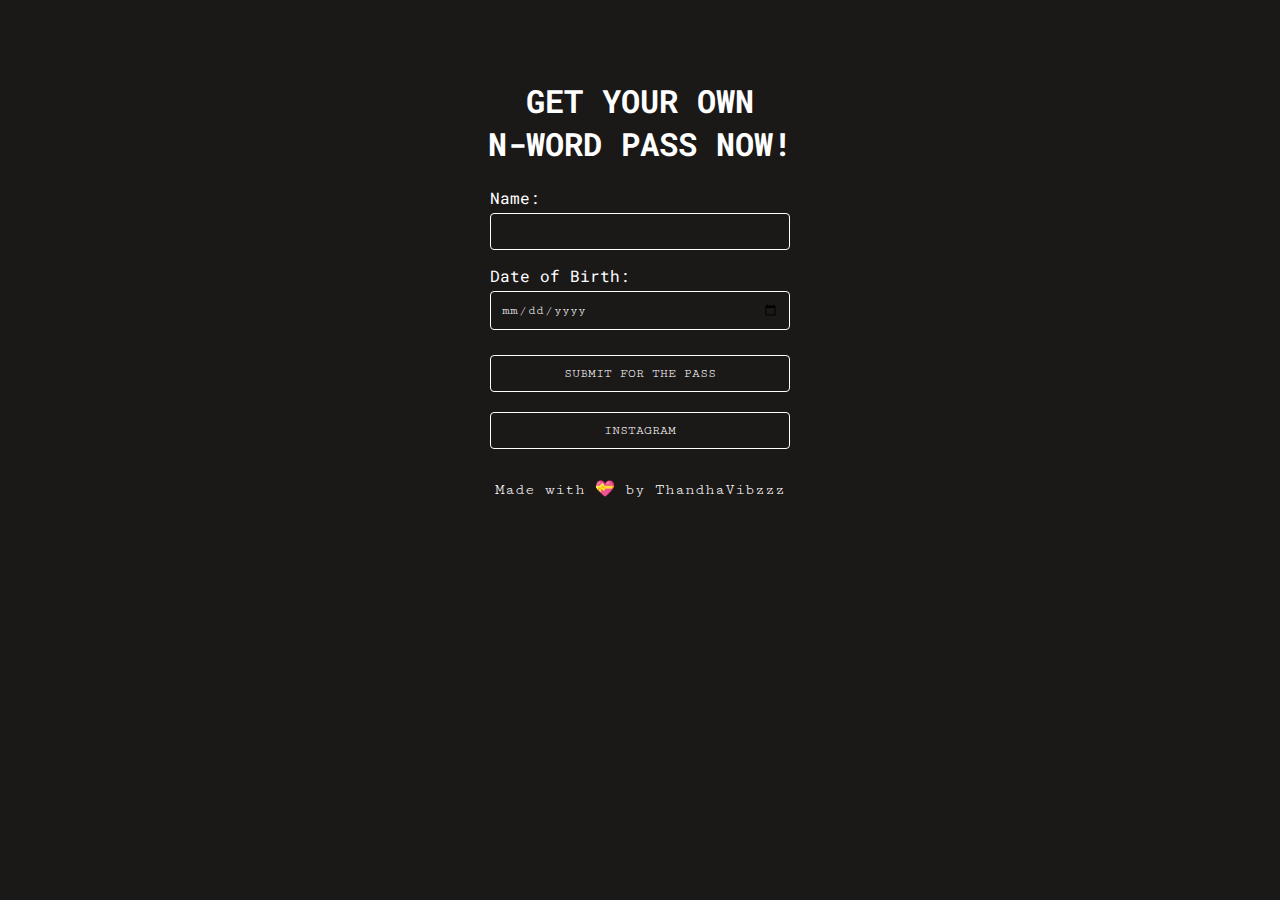
<file: index.html>
<!DOCTYPE html>
<html lang="en">
<head>
    <meta charset="UTF-8">
    <meta name="viewport" content="width=device-width, initial-scale=1.0">
    <title>Form Page</title>
    <link rel="stylesheet" href="styles.css">
    <link rel="preconnect" href="https://fonts.googleapis.com">
    <link rel="preconnect" href="https://fonts.gstatic.com" crossorigin>
    <link href="https://fonts.googleapis.com/css2?family=Roboto+Mono:ital,wght@0,100..700;1,100..700&display=swap" rel="stylesheet">
    <link href="https://fonts.googleapis.com/css2?family=Cutive+Mono&family=Roboto+Mono:ital,wght@0,100..700;1,100..700&display=swap" rel="stylesheet">
</head>
<body>
    <h1>GET YOUR OWN<br>N-WORD PASS NOW!</h1>
    <form id="userForm" action="page2.html" method="get">
        <div class="form-group">
            <label for="name">Name:</label>
            <input type="text" id="name" name="name" required>
        </div>
        <div class="form-group">
            <label for="dob">Date of Birth:</label>
            <input type="date" id="dob" name="dob" required>
        </div>
        <button type="submit">SUBMIT FOR THE PASS</button>
      <button type="button" onclick="window.open('https://www.instagram.com/thandhavibzzz', '_blank')">INSTAGRAM</button>
    </form>
    <p>Made with 💝 by ThandhaVibzzz</p>
    <script src="script.js"></script>
  
</body>
</html>
</file>
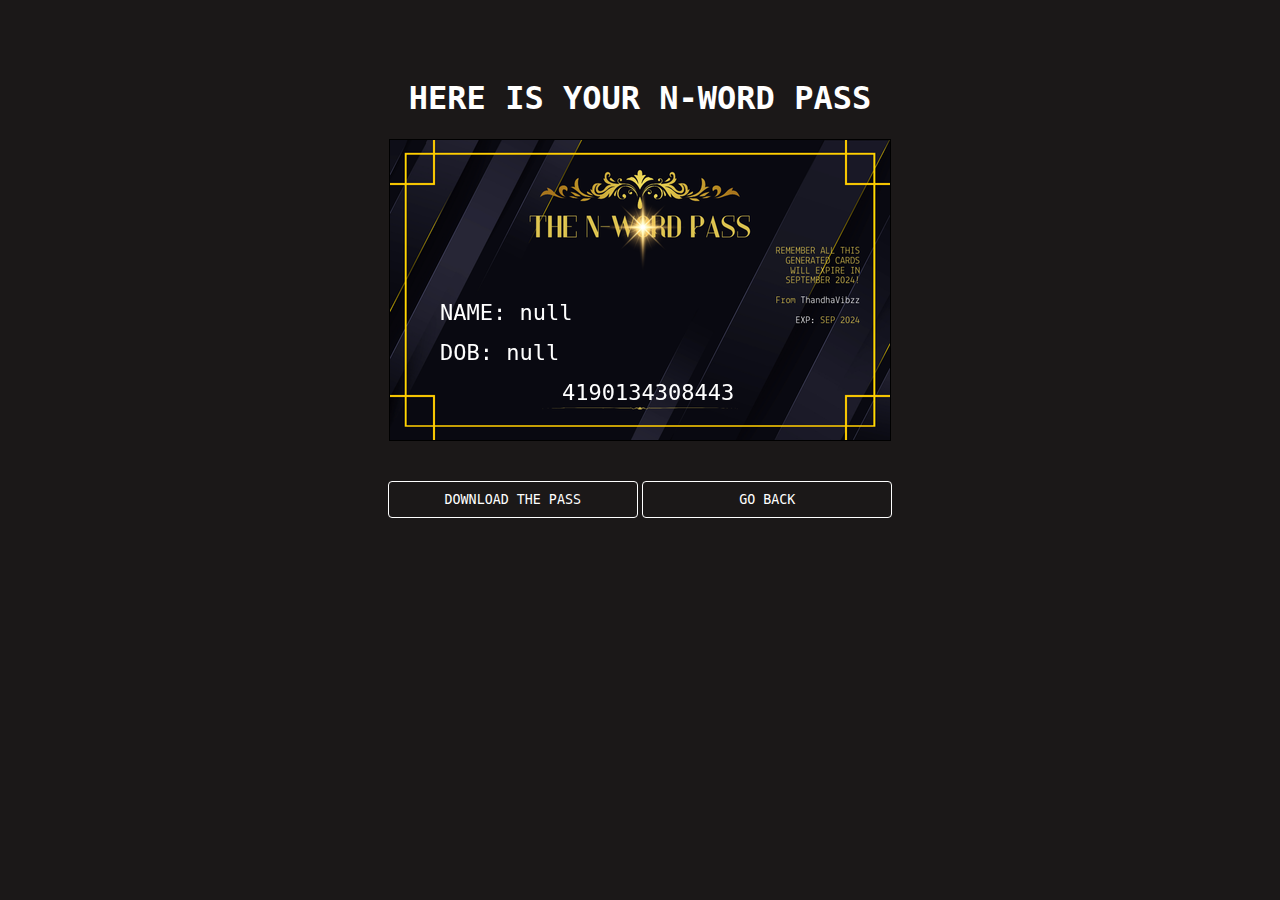
<file: page2.html>
<!DOCTYPE html>
<html lang="en">
<head>
    <meta charset="UTF-8">
    <meta name="viewport" content="width=device-width, initial-scale=1.0">
    <title>Result Page</title>
    <link rel="stylesheet" href="styles.css">
</head>
<body>
    <h1>HERE IS YOUR N-WORD PASS</h1>
    <div id="imageContainer"></div>
    <button class='ah' id="downloadButton">DOWNLOAD THE PASS</button>
    <button class="ah" id="backToIndexButton">GO BACK</button>
    <script src="script.js"></script>
</body>
</html>
</file>
<file: styles.css>
body {
  font-family: Arial, sans-serif;
  text-align: center;
  padding: 50px;
  /**background: linear-gradient(90deg, #454545, #212121, #000000);**/
  background: #1b1818;
}

form {
  margin: 20px auto;
  width: 300px;
}

h1{
  font-family: "Roboto Mono", monospace;
  font-weight: 800;
  color: #fff;
}

p{
  font-family: "Cutive Mono", monospace;
  color: #fff;
}

.form-group {
  margin-bottom: 15px;
  text-align: left;
}

label {
  display: block;
  margin-bottom: 5px;
  color: #fff;
  font-family: "Roboto Mono", monospace;
}

input[type="text"],
input[type="date"] {
  width: 100%;
  padding: 10px;
  box-sizing: border-box;
  border: 1px solid #ffffff;
  color: #fff;
  background-color: transparent;
  font-family: "Cutive Mono", monospace;
  border-radius: 4px;
}

button {
  width: 100%;
  padding: 10px;
  background-color: transparent;
  color: white;
  font-family: "Cutive Mono", monospace;
  border: 1px solid #ffffff;
  border-radius: 4px;
  cursor: pointer;
  transition: 0.5s;
}

button:hover {
  background-color: #ffffff;
  color: #000000;
}

#imageContainer {
  margin: 20px auto;
  width: 500px;
  height: 300px;
  border: 1px solid #000;
  position: relative;
  background: #f0f0f0;
}

#imageContainer img {
  width: 100%;
  height: 100%;
  object-fit: cover;
}

#downloadButton {
  margin-top: 20px;
}

button {
    margin: 10px 0; /* Add horizontal space between buttons */
}

.ah {
  width: 250px;
}
</file>
